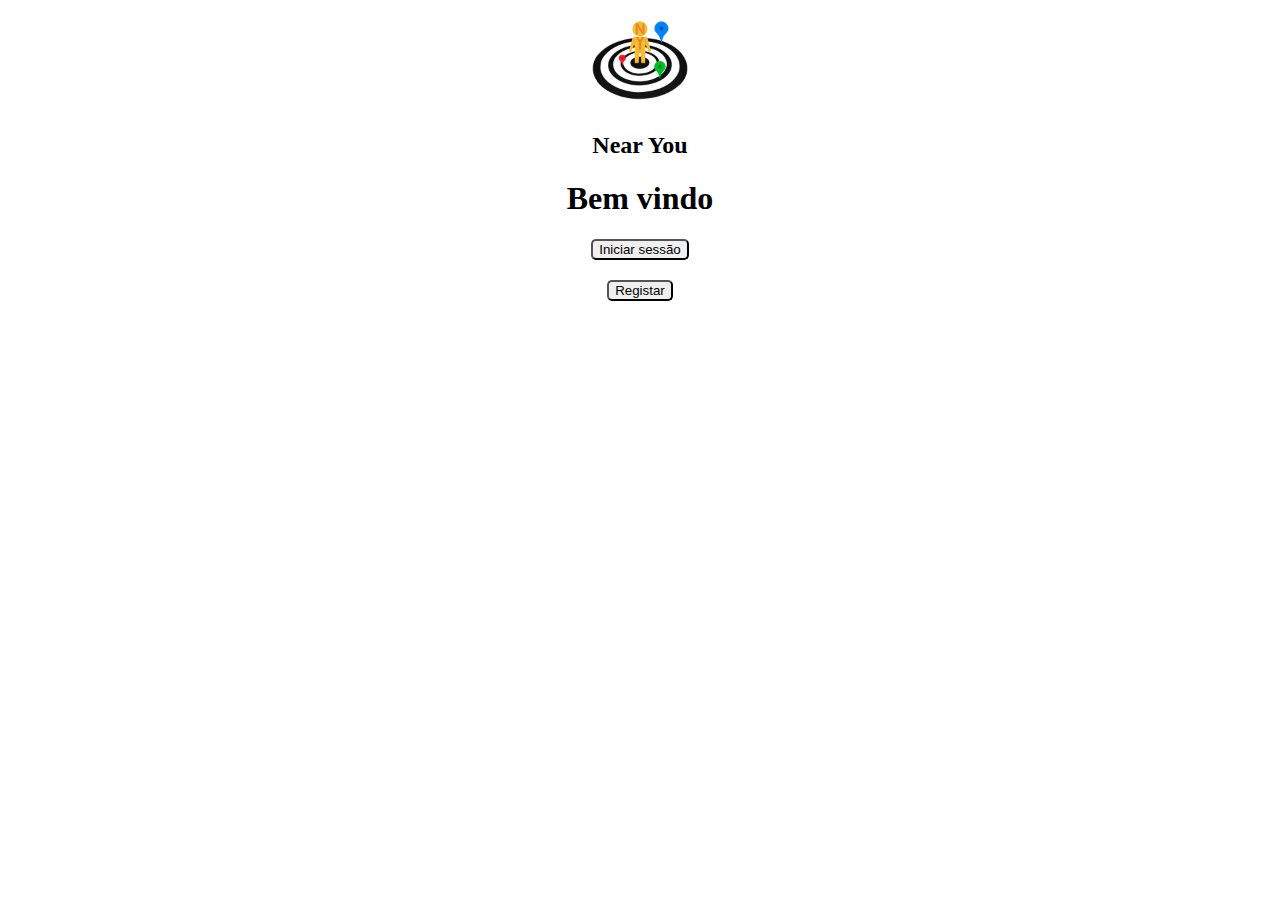
<file: WebContent/index.html>
<!DOCTYPE html>
<html>
<meta charset="utf-8"/>
<head>
    <meta name="viewport" content="width=device-width, initial-scale=1">
</head>

<style>
    .example2 {
        border-radius: 50px 50px;
    }
</style>

<body>
<div style="text-align: center">
    <img class="example2" src="nearyou_logo.png" width="100">
    <h2>Near You</h2>
</div>
<div style="text-align: center">
    <h1>Bem vindo</h1>
</div>
<div style="text-align: center">
    <form action="login">
        <button style="border-radius: 5px 5px">Iniciar sessão</button>
    </form>

</div>
<div style="text-align: center; padding: 20px">
    <form action="register">
        <button style="border-radius: 5px 5px">Registar</button>
    </form>
</div>

</body>
</html>
</file>
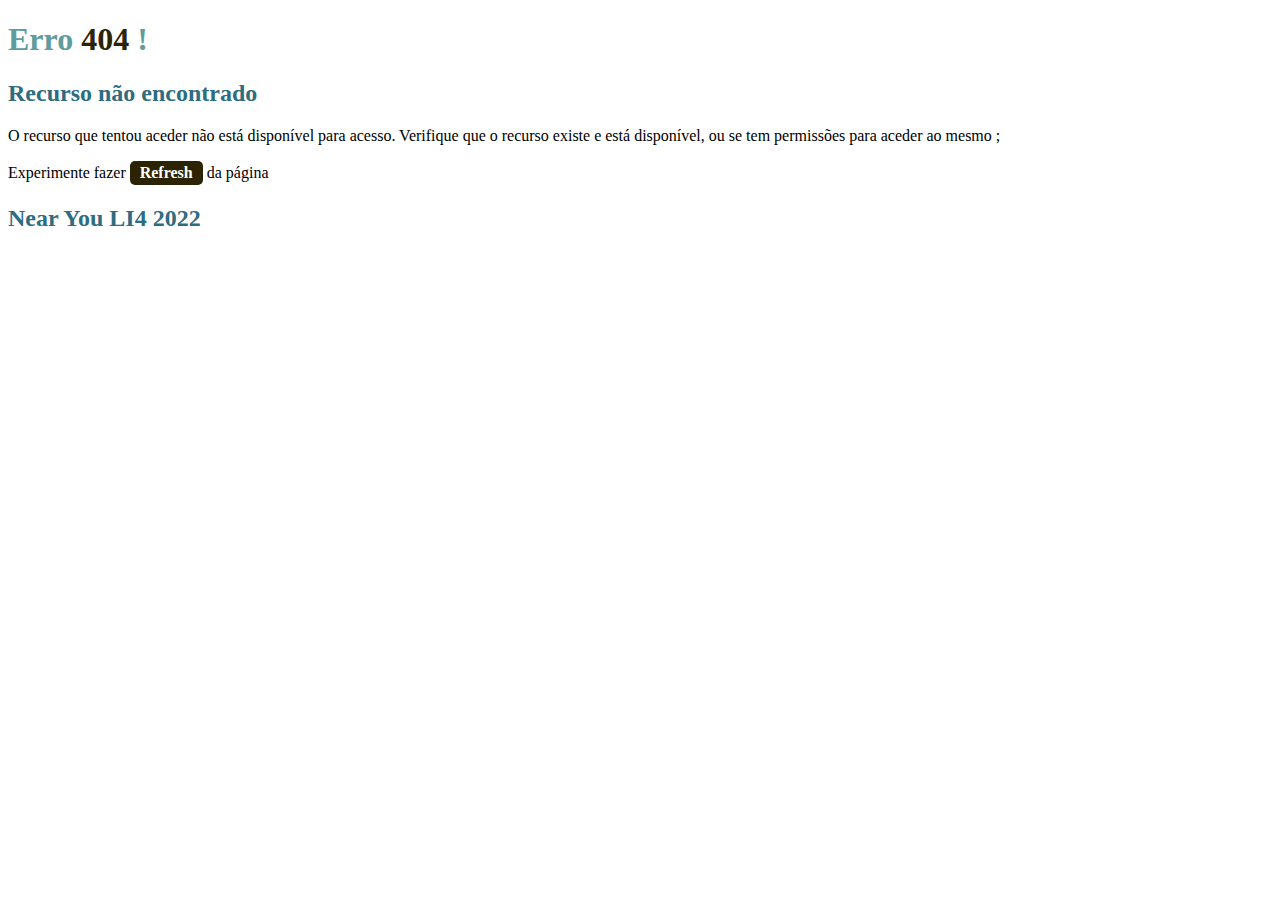
<file: WebContent/error404.html>
<!DOCTYPE html>
<html lang="en">
<head>
    <meta charset="UTF-8">
    <title>Erro</title>
</head>
<body>
<h1 style="color: #5e9ca0;">Erro <span style="color: #2b2301;">404</span> !</h1>
<h2 style="color: #2e6c80;">Recurso não encontrado</h2>
<p>O recurso que tentou aceder não está disponível para acesso. Verifique que o recurso existe e está disponível, ou se tem permissões para aceder ao mesmo ;</p>
<p>Experimente fazer <span style="background-color: #2b2301; color: #fff; display: inline-block; padding: 3px 10px; font-weight: bold; border-radius: 5px;">Refresh</span> da página</p>
<h2 style="color: #2e6c80;">Near You LI4 2022</h2>

</body>
</html>
</file>
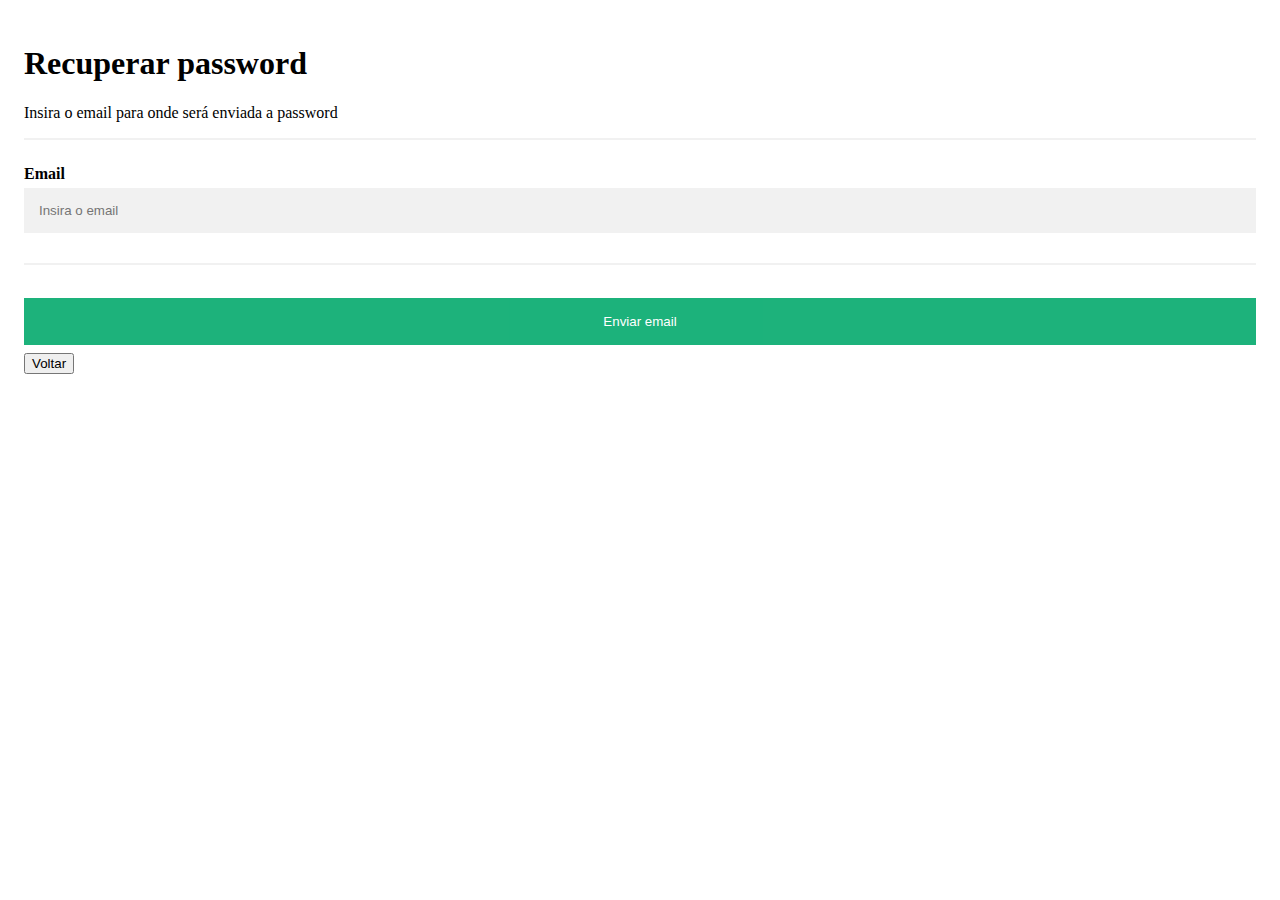
<file: WebContent/forgotPassword.html>
<!DOCTYPE html>
<html lang="en">
<head>
    <meta charset="UTF-8">
    <title>Recuperar password</title>
</head>
<style>* {box-sizing: border-box}

/* Add padding to containers */
.container {
  padding: 16px;
}

/* Full-width input fields */
input[type=text], input[type=password] {
  width: 100%;
  padding: 15px;
  margin: 5px 0 22px 0;
  display: inline-block;
  border: none;
  background: #f1f1f1;
}

input[type=text]:focus, input[type=password]:focus {
  background-color: #ddd;
  outline: none;
}

/* Overwrite default styles of hr */
hr {
  border: 1px solid #f1f1f1;
  margin-bottom: 25px;
}

/* Set a style for the submit/register button */
.registerbtn {
  background-color: #04AA6D;
  color: white;
  padding: 16px 20px;
  margin: 8px 0;
  border: none;
  cursor: pointer;
  width: 100%;
  opacity: 0.9;
}

.registerbtn:hover {
  opacity:1;
}

/* Add a blue text color to links */
a {
  color: dodgerblue;
}

/* Set a grey background color and center the text of the "sign in" section */
.signin {
  background-color: #f1f1f1;
  text-align: center;
}</style>
<body>
<form action="sentPassword" method="post">
  <div class="container">
    <h1>Recuperar password</h1>
    <p>Insira o email para onde será enviada a password </p>
    <hr>
    <label for="email"><b>Email</b></label>
    <input type="text" placeholder="Insira o email" name="email" id="email" required>
    <hr>
    <button type="submit" class="registerbtn">Enviar email</button>
    <input type="button" value="Voltar" onclick="history.back()">
  </div>
</form>
</body>
</html>
</file>
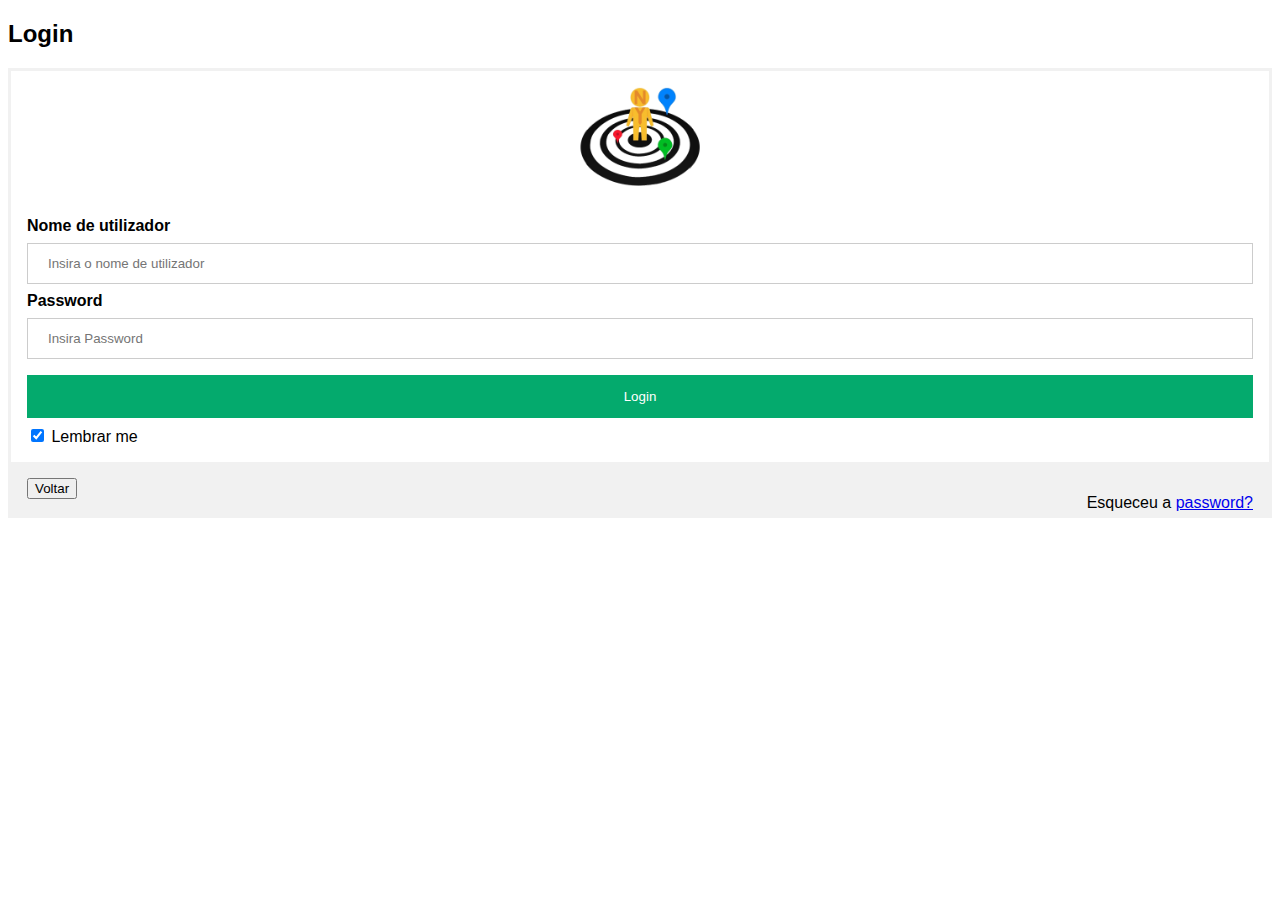
<file: WebContent/login.html>
<!DOCTYPE html>
<html>
<head>
    <meta name="viewport" content="width=device-width, initial-scale=1">
    <style>
        body {font-family: Arial, Helvetica, sans-serif;}
        form {border: 3px solid #f1f1f1;}

        input[type=text], input[type=password] {
            width: 100%;
            padding: 12px 20px;
            margin: 8px 0;
            display: inline-block;
            border: 1px solid #ccc;
            box-sizing: border-box;
        }

        button {
            background-color: #04AA6D;
            color: white;
            padding: 14px 20px;
            margin: 8px 0;
            border: none;
            cursor: pointer;
            width: 100%;
        }

        button:hover {
            opacity: 0.8;
        }

        .gobackbtn {
            width: auto;
            padding: 10px 18px;
            background-color: #f44336;
        }

        .imgcontainer {
            text-align: center;

        }

        img.avatar {
            width: 10%;
        }

        .container {
            padding: 16px;
        }

        span.psw {
            float: right;
            padding-top: 16px;
        }

        /* Change styles for span and cancel button on extra small screens */
        @media screen and (max-width: 300px) {
            span.psw {
                display: block;
                float: none;
            }
            .cancelbtn {
                width: 100%;
            }
        }
    </style>
</head>
<body>

<h2>Login</h2>

<form action="/action_page.php" method="post">
    <div class="imgcontainer">
        <img src="nearyou_logo.png" alt="Avatar" class="avatar">
    </div>

    <div class="container">
        <label for="uname"><b>Nome de utilizador</b></label>
        <input type="text" placeholder="Insira o nome de utilizador" name="uname" required>

        <label for="psw"><b>Password</b></label>
        <input type="password" placeholder="Insira Password" name="psw" required>

        <button type="submit">Login</button>
        <label>
            <input type="checkbox" checked="checked" name="remember"> Lembrar me
        </label>
    </div>

    <div class="container" style="background-color:#f1f1f1">
            <input type="button" value="Voltar" onclick="history.back()">
        <span class="psw">Esqueceu a <a href="#">password?</a></span>
    </div>
</form>

</body>
</html>
</file>
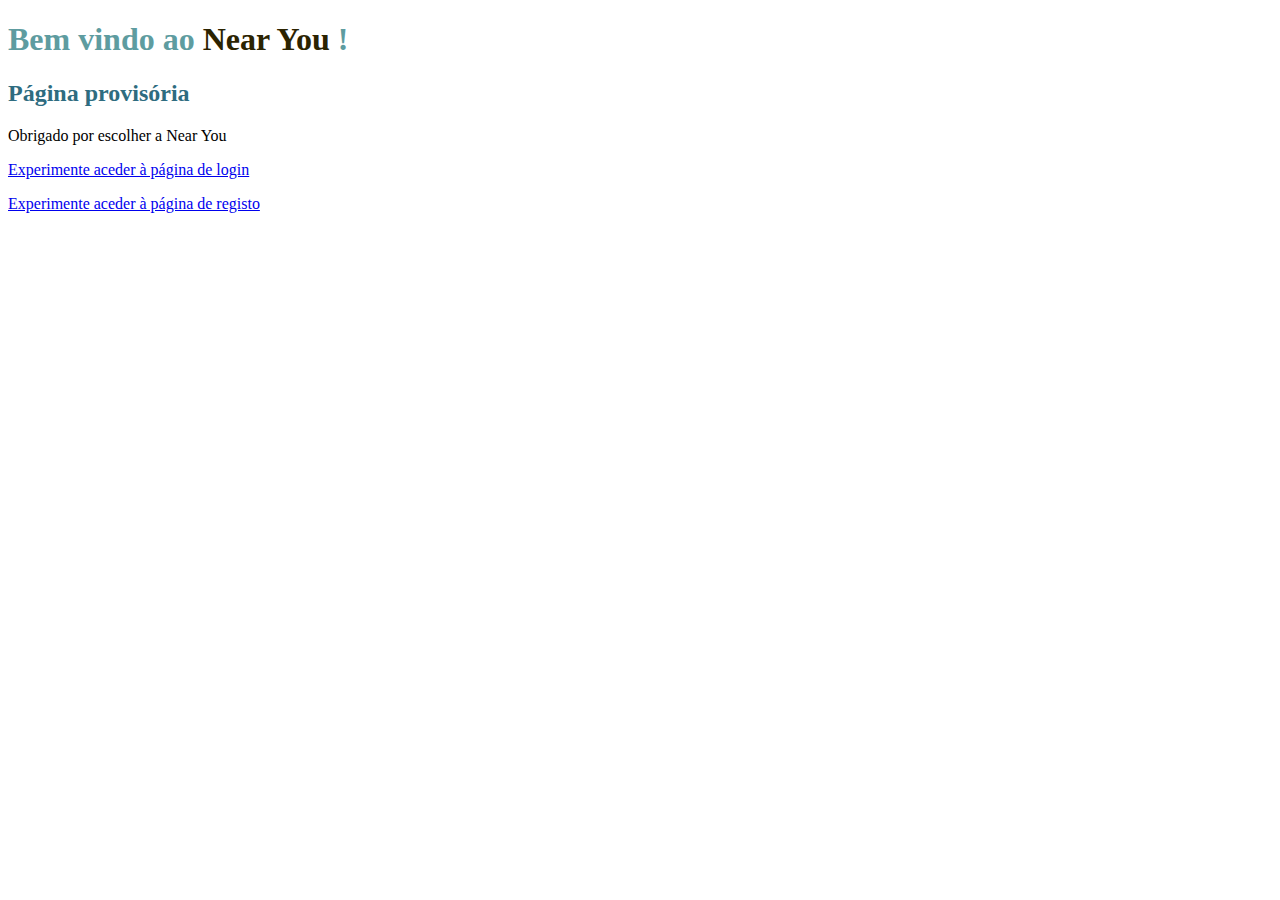
<file: out/artifacts/NearYou/welcome.html>
<!DOCTYPE html>
<html lang="en">
<head>
    <meta charset="UTF-8">
    <title>Near You</title>
</head>
<body>
<h1 style="color: #5e9ca0;">Bem vindo ao <span style="color: #2b2301;">Near You</span> !</h1>
<h2 style="color: #2e6c80;">Página provisória</h2>
<p>Obrigado por escolher a Near You</p>
<p><a href="login" > Experimente aceder à página de login </a></p>
<p><a href="register" > Experimente aceder à página de registo </a></p>
</body>
</html>
</file>
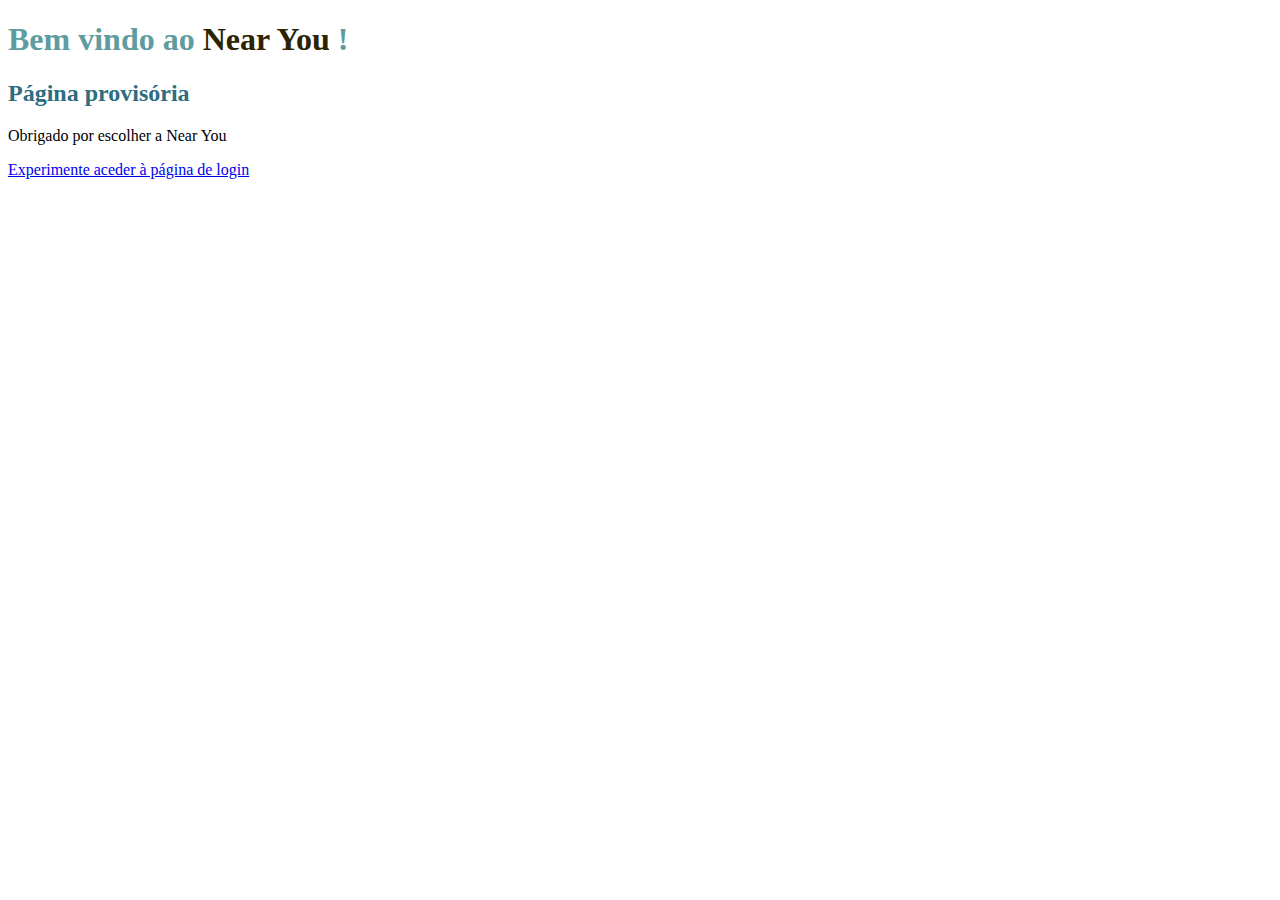
<file: out/artifacts/NearYou_war_exploded/welcome.html>
<!DOCTYPE html>
<html lang="en">
<head>
    <meta charset="UTF-8">
    <title>Near You</title>
</head>
<body>
<h1 style="color: #5e9ca0;">Bem vindo ao <span style="color: #2b2301;">Near You</span> !</h1>
<h2 style="color: #2e6c80;">Página provisória</h2>
<p>Obrigado por escolher a Near You</p>
<a href="login.html" > Experimente aceder à página de login </a>
</body>
</html>
</file>
